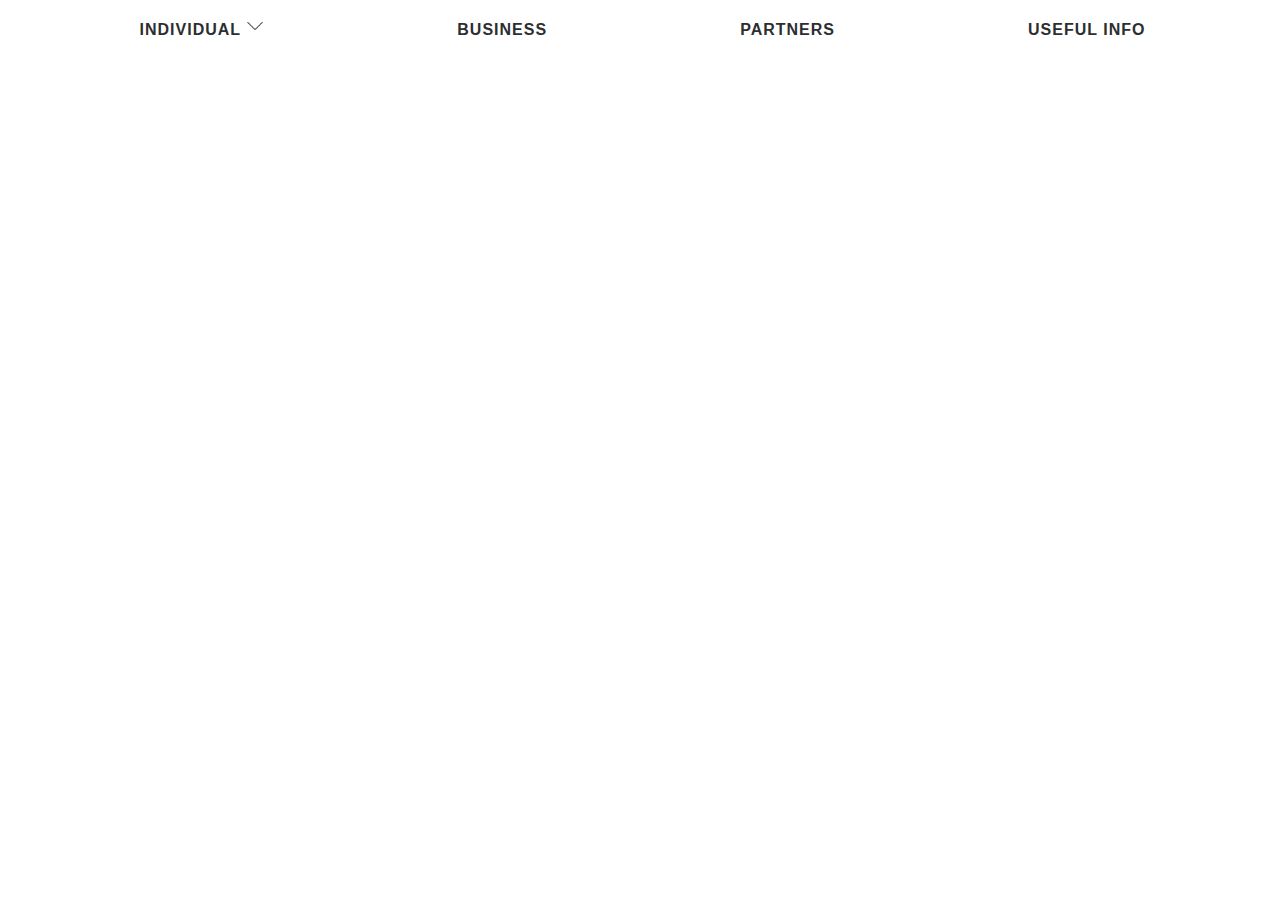
<file: 12.html>
<!DOCTYPE html>
<html lang="en">
<head>
    <meta charset="UTF-8">
    <meta http-equiv="X-UA-Compatible" content="IE=edge">
    <meta name="viewport" content="width=device-width, initial-scale=1.0">
    <style>
.nav-elements ul{
    display: flex;
    justify-content: space-around;
    list-style: none;
    margin-left: -5px;
    margin-top: 5px;
    line-height: 2.7;
    letter-spacing: 1px;
}
.t-d1{
    color:#2c2e2f;
}
a{
    text-decoration: none;
}

/*navbar elements */
 .nav-elements .ele {
    padding: 0 30px;
    font-size: 16px;
    margin-top: 5px;
    margin-left: 5px;
    color: #2c2e2f;
    font-weight: 700;
    font-family: PayPalSansSmall-Regular,Helvetica Neue,Arial,sans-serif;
}
.submenu{
    display: none;
    position: absolute;
    z-index: 1;
    background-color: #012169;
    width: 1645px;
    margin-left:-300px;
    color: aliceblue;
}
 
 .submenu{
    display: none;
}
.nav-elements .ele .t-d1:hover .submenu{
    display: block;
}
.t-d1 a{
    color: #2c2e2f;
}

.nav-elements a:hover:after { 
    width: 100%; 
    left: 0; 
  }
.AwBtn{
    width: 18px;
    height: 18px;
    transition: all 0.4s ease;
}
.AwBtn:hover {
    transform: rotateZ(-180deg);
  }

.nav-elements:not(:hover) .submenu{
    display: none;
}
.t-d1 .t-e1::after{
    content:" " ;
    position: absolute;
    margin-top: 38px;
    height: 5px;
    width: 0;
    margin-left: -126px;
    background-color: #012169;
    transition: width 0.3s ease 0s, left 0.3s ease 0s;
    /* transition-timing-function: ease-in-out;
    transform: scaleX(0); */
    cursor: pointer;
   

}

.t-d1 .t-e1:hover::after{
    width: 7%;
   
}



    </style>
    <title>Document</title>
</head>
<body>
    <div class="nav-elements">
        <ul class="ele">
          <li class="t-d1"><a href="#">INDIVIDUAL </a>
            <img src="assets/images/icons8-expand-arrow-50.png" alt="" class="AwBtn">
           
            <div class="submenu">
        <ul>
            <li>item 1</li>
            <li>item 2</li>
            <li>item 3</li>
            <li>item 4</li>
        </ul>
    </div>
        </li>
          
          <li class="t-d">BUSINESS</li>
          <li class="t-d">PARTNERS</li>
          <li class="t-d">USEFUL INFO</li>
        </ul>
    </div>
      
</body>
</html>
</file>
